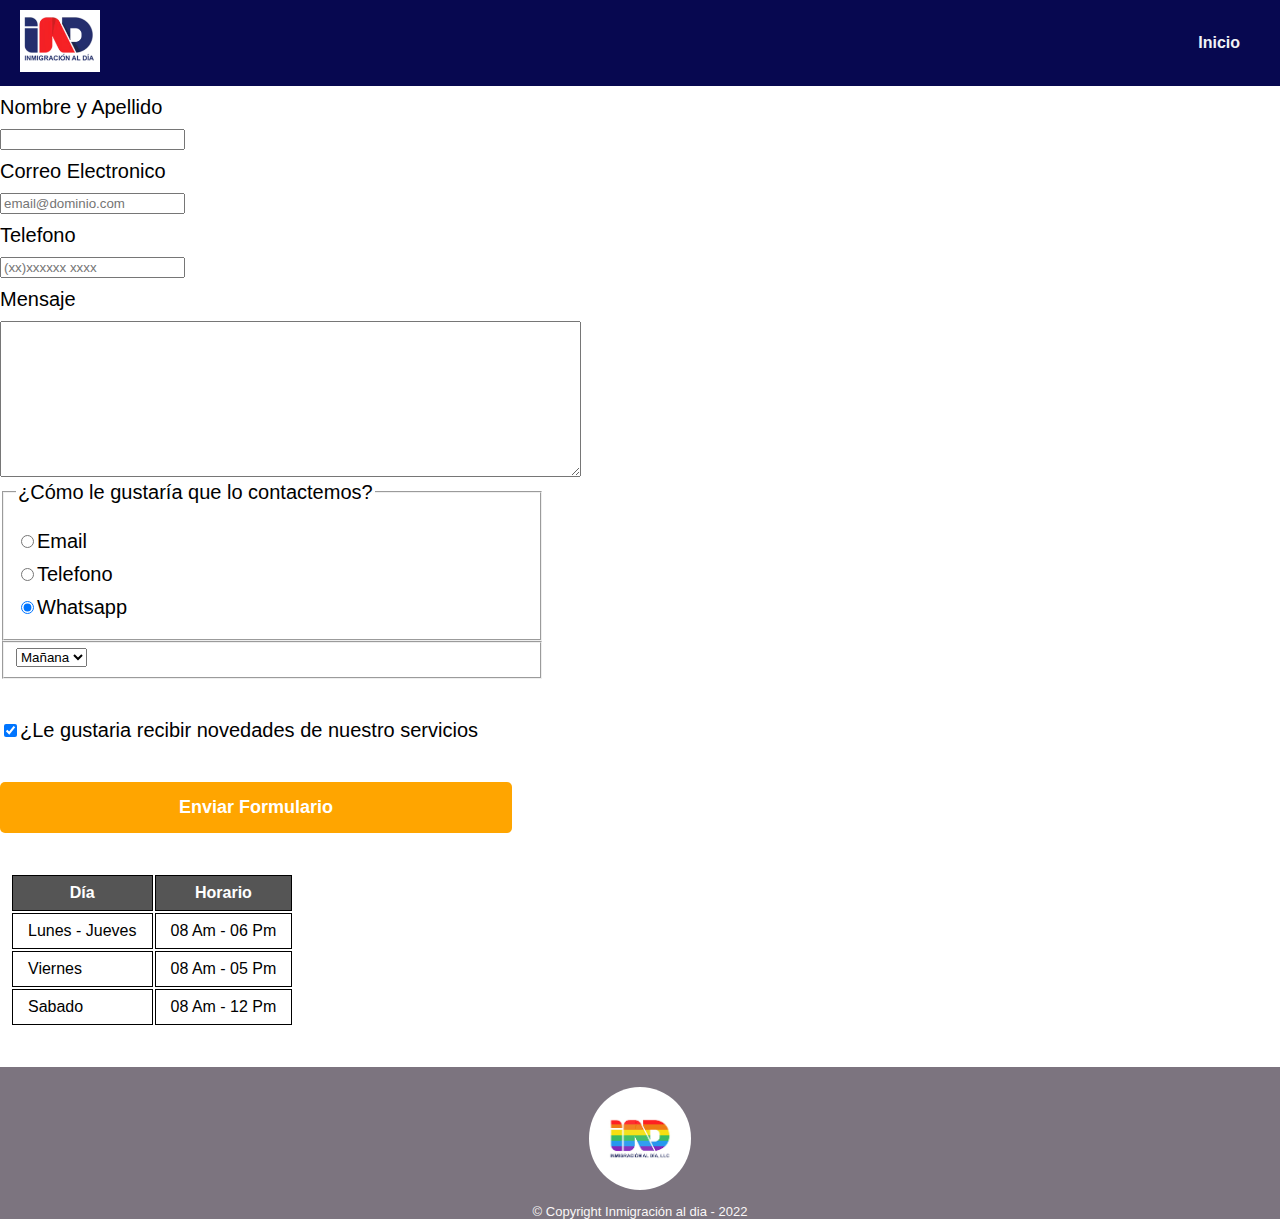
<file: Proyecto_Cartera/contacto.html>
<!DOCTYPE html>

<html>
    <head>
        <meta charset="UTF-8">
        <title>Contacto - IAD</title>
        <link rel="stylesheet" href="contactostyle.css">
        <link rel="stylesheet" href="menustyle.css">
       
        
    </head>

    <body>
        <header>

            <div class="logo">

                <img src="Logo/logo_iad.png" alt="Tu Logo">

            </div>
             <nav>
                <ul>
                    <li><a href="index.html">Inicio</a></li>
                </ul>
            </nav>

            

        </header>
        <main>
            <form>
                <label for="nombreapellido">Nombre y Apellido</label>
                <input type="text" id="nombreapellido" class="input padron" required>

                <label for="correoelectronico">Correo Electronico</label>
                <input type="email" id="correoelectronico" class="input padron"required placeholder="email@dominio.com">

                <label for="telefono">Telefono</label>
                <input type="tel" id="telefono" class="input padron"required placeholder="(xx)xxxxxx xxxx">

                <label for="mensaje">Mensaje</label>
                <textarea cols="70" rows="10" id="mensaje"required></textarea>

                <fieldset>

                    <legend>¿Cómo le gustaría que lo contactemos?</legend>

                    <label for="radio-email"><input type="radio" name= "contacto" value="email" id="radio-email">Email</label>
                    

                    <label for="radio-telefono"><input type="radio" name= "contacto" value="telefono" id="radio-telefono">Telefono</label>
                    

                    <label for="radio-whatsapp"><input type="radio" name= "contacto" value="whatsapp" id="radio-whatsapp"checked>Whatsapp</label>
                    

                    
                </fieldset>

                <fieldset>

                    <select>
                        <legend>En cuál horario prefiere ser atendido?</legend>

                        <option>Mañana</option>
                        <option>Tarde</option>
                        <option>Noche</option>
    
                    </select>

                </fieldset>

                <label class="checkbox"><input type="checkbox" checked>¿Le gustaria recibir novedades de nuestro servicios</label>

                <input type="submit" value="Enviar Formulario" class="enviar">

            </form>

            <table>
                <thead>
                    <tr>
                        <th>Día</th>
                        <th>Horario</th>
                    </tr>

                </thead>
                <tbody>
                    <tr>
                        <td>Lunes - Jueves</td>
                        <td>08 Am - 06 Pm</td>
                    </tr>
                    <tr>
                        <td>Viernes</td>
                        <td>08 Am - 05 Pm</td>
                    </tr>
                    <tr>
                        <td>Sabado</td>
                        <td>08 Am - 12 Pm</td>
                    </tr>

                </tbody>
                
                
            </table>
        </main>
        <footer>
            <img src="imagenes/logo_pie.png" alt="logo pie"class ="logo_pie">
            <p class="copyright">&copy Copyright Inmigración al dia - 2022</p>
        </footer>
    </body>
</html>
</file>
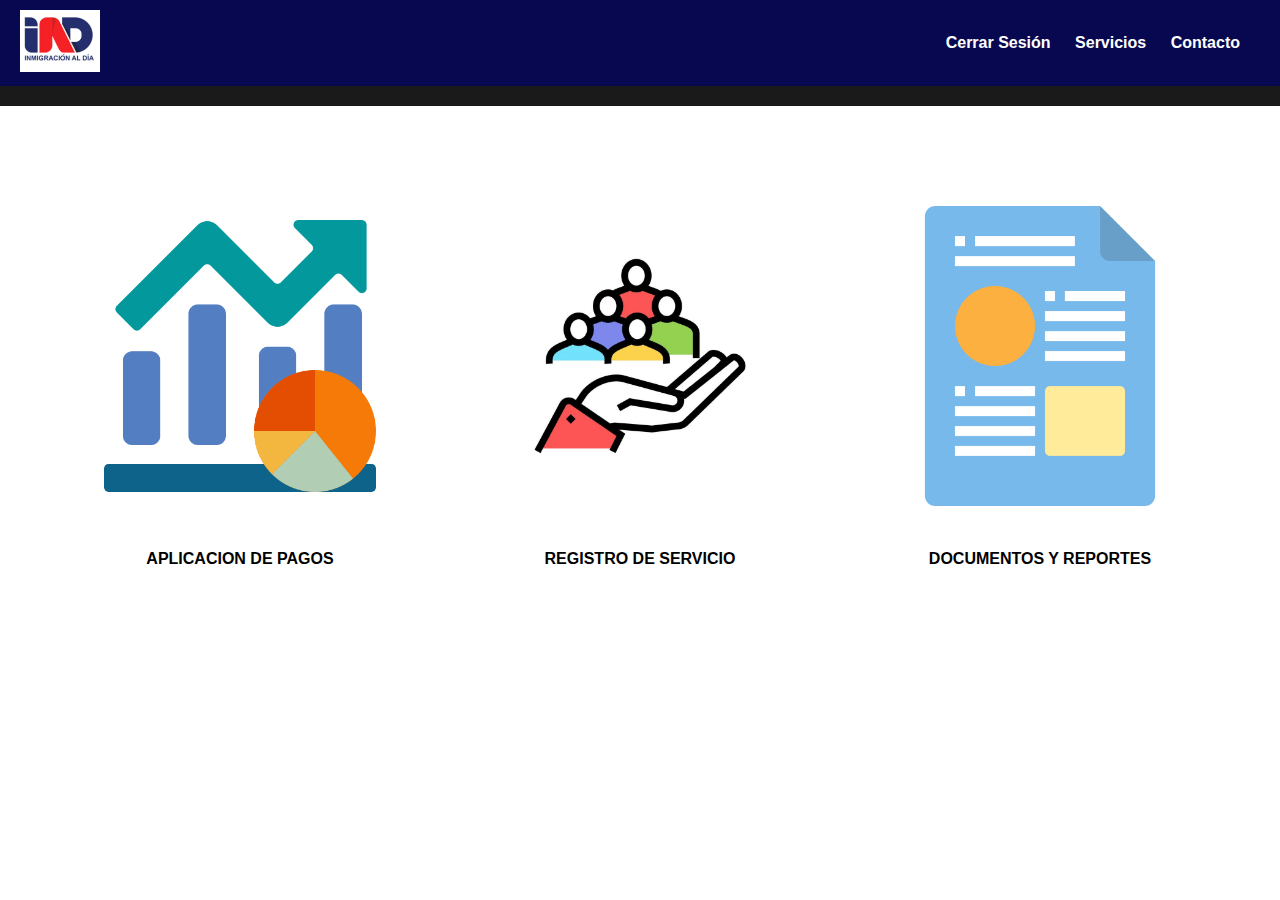
<file: Proyecto_Cartera/menu.html>
<!DOCTYPE html>
<html lang="en">
<head>
    <meta charset="UTF-8">
    <meta name="viewport" content="width=device-width, initial-scale=1.0">
    <link rel="stylesheet" href="menustyle.css">
    <title>Pagina Principal</title>
</head>
<body>
    <header>
        <div class="logo">
            <img src="Logo/logo_iad.png" alt="Logo">
        </div>
        <nav class="menu">
            <ul>
                <li><a href="index.html">Cerrar Sesión</a></li>
                <li><a href="#">Servicios</a></li>
                <li><a href="contacto.html">Contacto</a></li>
            </ul>
        </nav>
    </header>
    <div class="banner">
    </div>
    <div class="contenedor-imagenes">
        <div class="imagen">
            <img src="imagenes/indicador Recaudo.png" alt="Imagen 1">
            <p>APLICACION DE PAGOS</p>
        </div>
        <div class="imagen">
            <a href="registro.html">
                <img src="imagenes/icono cliente.jpg" alt="Imagen 2">
            </a>
            <p>REGISTRO DE SERVICIO</p>
        </div>
        <div class="imagen">
            <img src="imagenes/file.png" alt="Imagen 3">
            <p>DOCUMENTOS Y REPORTES</p>
        </div>
    </div>
</body>
</html>
</file>
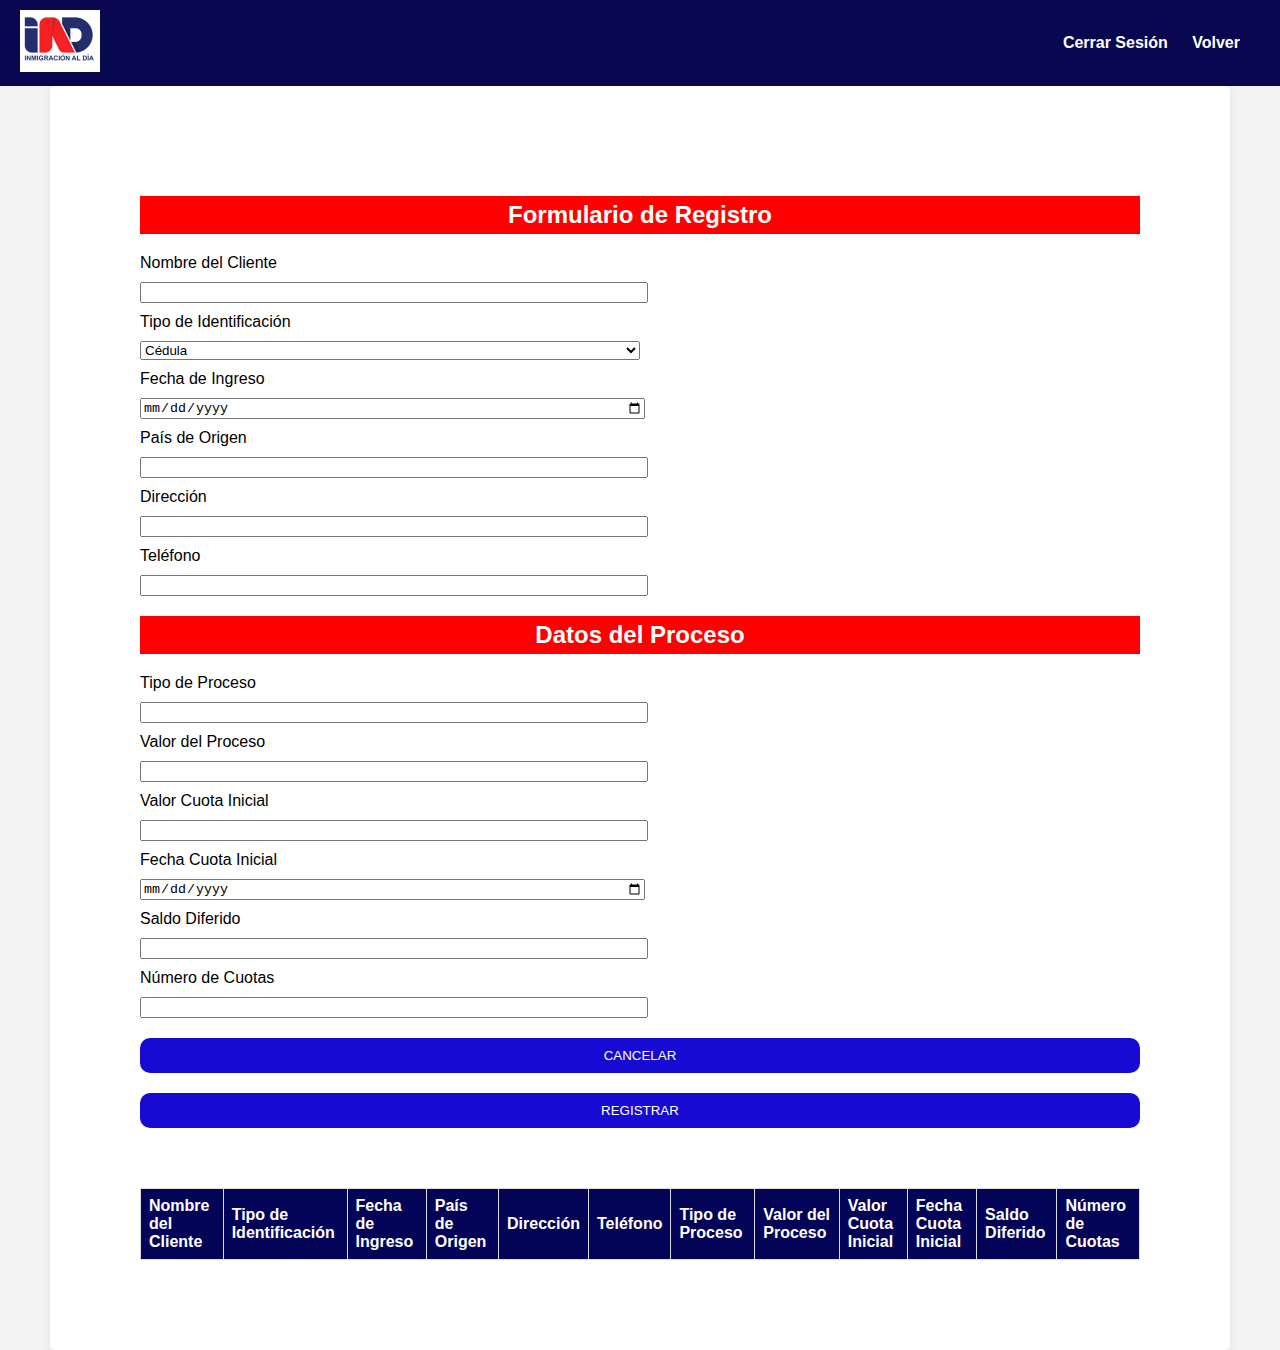
<file: Proyecto_Cartera/registro.html>
<!DOCTYPE html>
<html lang="en">
<head>
    <meta charset="UTF-8">
    <meta name="viewport" content="width=device-width, initial-scale=1.0">
    <link rel="stylesheet" href="menustyle.css">
    <link rel="stylesheet" href="registro.css">
    <title>Registro de Servicio</title>
</head>
<body>
    <header>
        <div class="logo">
            <img src="Logo/logo_iad.png" alt="Logo">
        </div>
        <nav class="menu">
            <ul>
                <li><a href="index.html">Cerrar Sesión</a></li>
                <li><a href="menu.html">Volver</a></li>
            </ul>
        </nav>
    </header>
    <div class="container">
        <h2>Formulario de Registro</h2>
        <form id="registroForm">
            <div class="form-group">
                <label for="nombreCliente">Nombre del Cliente</label>
                <input type="text" id="nombreCliente" required>
            </div>
            <div class="form-group">
                <label for="tipoIdentificacion">Tipo de Identificación</label>
                <select id="tipoIdentificacion" required>
                    <option value="cedula">Cédula</option>
                    <option value="pasaporte">Pasaporte</option>
                    <option value="otro">Otro</option>
                </select>
            </div>
            <div class="form-group">
                <label for="fechaIngreso">Fecha de Ingreso</label>
                <input type="date" id="fechaIngreso" required>
            </div>
            <div class="form-group">
                <label for="paisOrigen">País de Origen</label>
                <input type="text" id="paisOrigen" required>
            </div>
            <div class="form-group">
                <label for="direccion">Dirección</label>
                <input type="text" id="direccion" required>
            </div>
            <div class="form-group">
                <label for="telefono">Teléfono</label>
                <input type="text" id="telefono" required>
            </div>

            <h2>Datos del Proceso</h2>
            <div class="form-group">
                <label for="tipoProceso">Tipo de Proceso</label>
                <input type="text" id="tipoProceso" required>
            </div>
            <div class="form-group">
                <label for="valorProceso">Valor del Proceso</label>
                <input type="number" id="valorProceso" required>
            </div>
            <div class="form-group">
                <label for="valorCuotaInicial">Valor Cuota Inicial</label>
                <input type="number" id="valorCuotaInicial" required>
            </div>
            <div class="form-group">
                <label for="fechaCuotaInicial">Fecha Cuota Inicial</label>
                <input type="date" id="fechaCuotaInicial" required>
            </div>
            <div class="form-group">
                <label for="saldoDiferido">Saldo Diferido</label>
                <input type="number" id="saldoDiferido" required>
            </div>
            <div class="form-group">
                <label for="numeroCuotas">Número de Cuotas</label>
                <input type="number" id="numeroCuotas" required>
            </div>

            <button type="button" id="cancelarButton">CANCELAR</button>
            <button type="submit" id="registrarButton">REGISTRAR</button>
            <div id="confirmacionRegistro" style="display: none;">
             <p>Registro exitoso. ¡Gracias!</p>
            </div>
        </form>

        <table id="registroTable">
            <thead>
                <tr>
                    <th>Nombre del Cliente</th>
                    <th>Tipo de Identificación</th>
                    <th>Fecha de Ingreso</th>
                    <th>País de Origen</th>
                    <th>Dirección</th>
                    <th>Teléfono</th>
                    <th>Tipo de Proceso</th>
                    <th>Valor del Proceso</th>
                    <th>Valor Cuota Inicial</th>
                    <th>Fecha Cuota Inicial</th>
                    <th>Saldo Diferido</th>
                    <th>Número de Cuotas</th>
                </tr>
            </thead>
            <tbody></tbody>
        </table>
    </div>

    <script>

        document.addEventListener("DOMContentLoaded", function() {
            const registroForm = document.getElementById("registroForm");
            const registroTable = document.getElementById("registroTable");
            const cancelarButton = document.getElementById("cancelarButton");

            registroForm.addEventListener("submit", function(event) {
                event.preventDefault();

                const newRow = registroTable.insertRow(-1);
                const rowData = [
                    "nombreCliente", "tipoIdentificacion", "fechaIngreso", "paisOrigen", "direccion", "telefono",
                    "tipoProceso", "valorProceso", "valorCuotaInicial", "fechaCuotaInicial", "saldoDiferido", "numeroCuotas"
                ];

                rowData.forEach(function(field) {
                    const cell = newRow.insertCell(-1);
                    cell.textContent = document.getElementById(field).value;
                });

                registroForm.reset();
            });

            cancelarButton.addEventListener("click", function() {
                registroForm.reset();
            });
        });

        document.getElementById("registroForm").addEventListener("submit", function (event) {
        event.preventDefault();

         
        document.getElementById("confirmacionRegistro").style.display = "block";
       });

        
    </script>
    
</body>

</html>
</file>
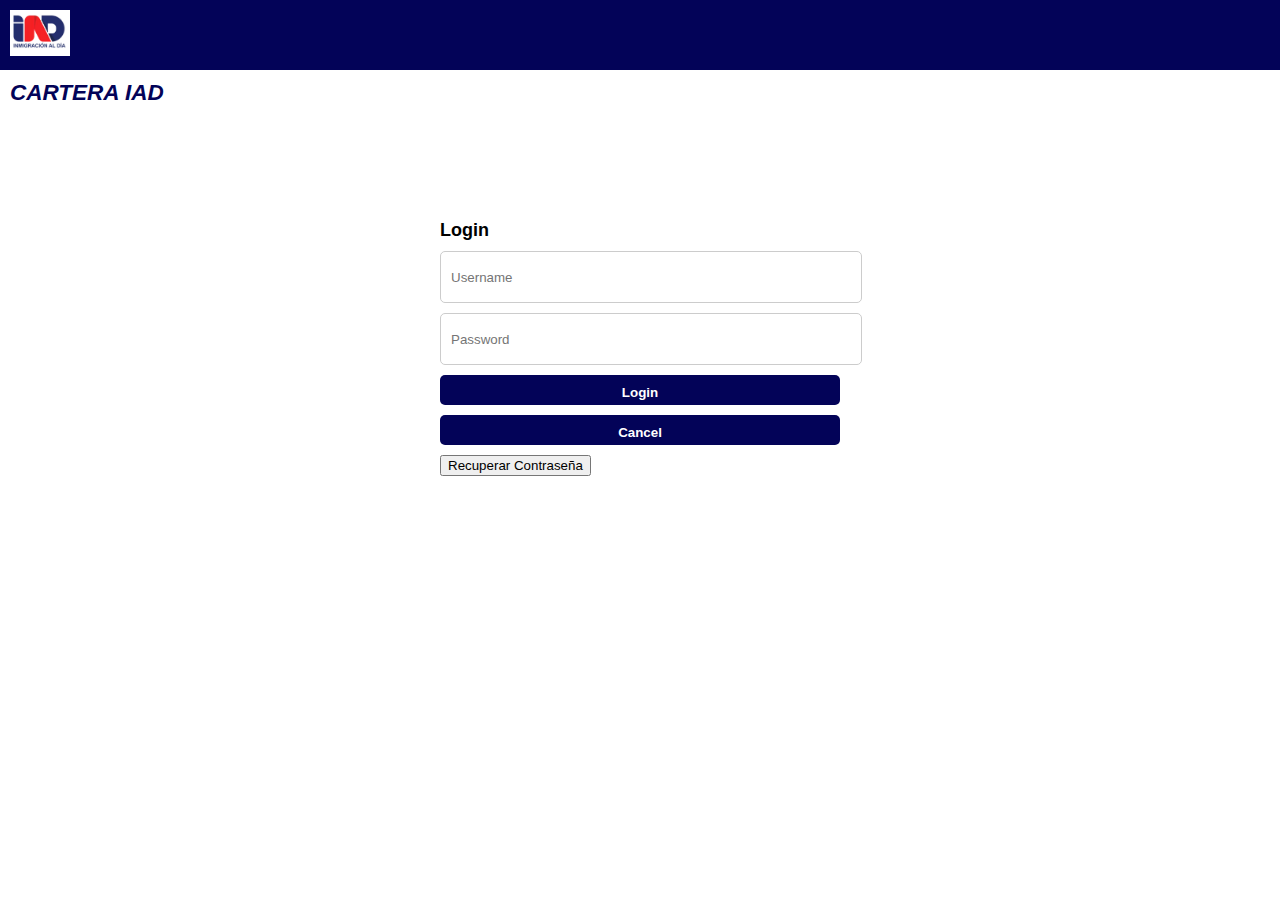
<file: Proyecto_Cartera/Users.html>
<!DOCTYPE html>
<html>
<head>
  <title>Login</title>
  <link rel="stylesheet" href="style.css">
</head>
<body>

    <header>
        <div class="logo">

            <h1><img src="Logo/logo_iad.png" alt="Logo"></h1>
            <h2>CARTERA IAD</h2>  

        </div>

    </header>

    <div class="container">
      <h1>Login</h1>
      <form action="menu.html" method="post">
        <input type="text" name="username" placeholder="Username">
        <input type="password" name="password" placeholder="Password">
        <input type="submit" value="Login">
        <input type="reset" value="Cancel">
        <button type="submit">Recuperar Contraseña</button>
      </form>
    </div>
    
</body>
</html>
</file>
<file: Proyecto_Cartera/contactostyle.css>
body {
    font-family: "Helvetica Neue", Arial, sans-serif;
    margin: 40px 10px;
    padding: 0;
}

footer{
    text-align: center;
    padding: 0px;
    background-color: #7c747f;
}

.logo_pie{
    margin-top: 20px;
    width: 08%;
    border-radius: 50%
}

.copyright{
    color: #faf7f7;
    font-size: 13px;
    margin: 10px;
}


form{
    margin: 40px 0sss;
}

form label, form legend{
    display: block;
    font-size: 20px;
    margin: 10px 0 10px;
}

.input-padron{
    display: block;
    margin: 0 0 20px;
    padding: 10px 25px;
    width: 50%;
}

.checkbox{
    margin: 40px 0;
}

.enviar{
    width: 40%;
    padding: 15px 0;
    font-size: 18px;
    font-weight: bold;
    color: white;
    background: orange;
    border: none;
    border-radius: 5px;
    transition: 1s all;
    cursor: pointer;

}

.enviar:hover{
    background: darkorange;
    transform: scale(1.2);
}

table{
    margin: 40px 10px;

}

thead{
    background: #555555;
    color: white;
    font-weight: bold;
}

td,th{
    border: 1px solid #000000;
    padding: 8px 15px;
}

.logo img {
    width: 200px;
    height: auto;
  }
  
nav {
float: right;
}
  
nav ul {
    list-style: none;
    margin: 0;
    padding: 0;
  }
  
  nav li {
    display: inline;
    margin-right: 20px;
    
  }
  
  nav a {
    text-decoration: none;
    color: rgb(242, 242, 246);
    font-weight: bold;
  }
  
  nav a:hover {
    text-decoration: underline;
  }

  fieldset{
    width: 40%;
  }
</file>
<file: Proyecto_Cartera/menustyle.css>
body {
  font-family: "Helvetica Neue", Arial, sans-serif;
  margin: 0;
  padding: 0;
}

header {
  display: flex;
  justify-content: space-between;
  align-items: center;
  background-color: #070850;
  padding: 10px 20px;
  color: white;
}

.logo img {
  width: 80px;
  height: auto;
}

.banner {
  background-color: #1a1a1a;
  height: 20px;
}

.contenedor-imagenes {
  display: flex;
  justify-content: center;
  margin-top: 100px;
}

.imagen {
  text-align: center;
  margin: 0 50px;
}

.imagen img {
  width: 300px;
  height: auto;
}

.imagen p {
  margin-top: 40px;
  font-weight: bold;
}

.imagen img:hover {
  transform: scale(1.2);
  cursor: pointer;
}
.menu {
  float: right;
}
.menu ul {
  list-style: none;
  margin: 0;
  padding: 0;
}
.menu li {
  display: inline;
  margin-right: 20px;
}
.menu a {
  text-decoration: none;
  color: white;
  font-weight: bold;
} 
.menu a:hover {
  text-decoration: underline;
}
.logo img {
  width: 80px;
  height: auto;
}
</file>
<file: Proyecto_Cartera/registro.css>
body {
    font-family: "Helvetica Neue", Arial, sans-serif;
    margin: 0;
    padding: 0;
    background-color: #f4f4f4;
}

.container {
    max-width: 1000px;
    margin: 0 auto;
    padding: 90px;
    background-color: #fff;
    border-radius: 5px;
    box-shadow: 0 2px 10px rgba(0, 0, 0, 0.1);
}

h2 {
    text-align: center;
    background-color: red;
    padding: 5px;
    color: white;
}

label, input, select {
    width: 50%;
    display: block;
    margin: 10px 0;
}

.form-group {
    margin: 10px 0;
}

button {
    margin: 20px 0;
    display: block;
    width: 100%;
    padding: 10px;
    background-color: #170ad2;
    color: #fff;
    border: none;
    border-radius: 10px;
    cursor: pointer;
}

table {
    width: 100%;
    border-collapse: collapse;
    margin-top: 60px;
}

table, th, td {
    border: 1px solid #ccc;
}

th, td {
    padding: 10px;
    text-align: left;
}

#registroTable th {
    background-color: #030358;
    color: white;
}

#registroTable {
    width: 100%;
    border-collapse: collapse;
    margin-left: auto;
    margin-right: auto;
}

#registroTable tr:nth-child(even) {
    background-color: #f2f2f2;
}

#registroTable td, #registroTable th {
    border: 1px solid #dddddd;
    text-align: left;
    padding: 8px;
}

#registroTable tr:hover {
    background-color: #e0e0e0;
}
</file>
<file: Proyecto_Cartera/style.css>
body {
    font-family: "Helvetica Neue", Arial, sans-serif;
    margin: 0;
    padding: 0;
  }

  header{
    background-color: #030358;
    padding: 35px 0;
}
  .logo{
    position: absolute;
    top: 0;
    left: 0;
    margin: 10px 10px 5px;
    width: 200px;
    height: 200px;
    font-size: 15px;
    font-style: oblique;
    color: #030358;
  
}
.logo img {
    width: 60px;
    height: auto;
}
  
  .container {
    width: 400px;
    margin: 0 auto;
    padding: 150px;
    background-color: #fff;
    border-radius: 5px;
  }
  
  h1 {
    font-size: 18px;
    font-weight: bold;
    margin: 0 0 10px;
  }
  
  input {
    width: 100%;
    height: 30px;
    border: 1px solid #ccc;
    border-radius: 5px;
    padding: 10px;
    margin-bottom: 10px;
  }
  
  input[type="submit"], input[type="reset"] {
    background-color: #030358;
    color: #fff;
    font-weight: bold;
    border: none;
    cursor: pointer;
  }
  
  input[type="submit"]:hover, input[type="reset"]:hover {
    background-color: #030358;
  }
</file>
